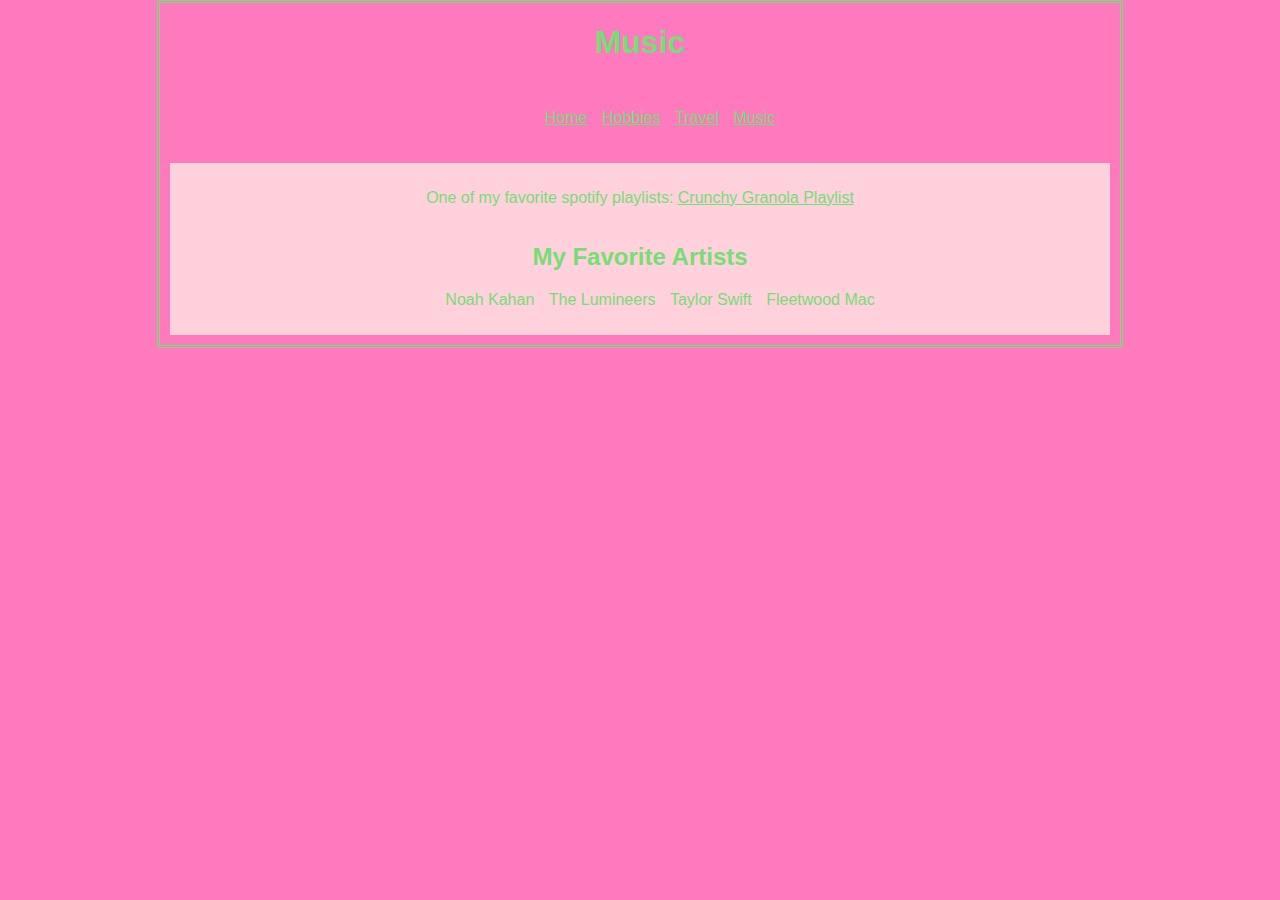
<file: Music.html>
<!DOCTYPE html>
<html lang="en">

<head>
    <meta charset="UTF-8">
    <meta name="viewport" content="width=device-width, initial-scale=1.0">
    <link rel="stylesheet" text="text/css" href="stylesheet.css">
    <title>Bellas Website- Music</title>
</head>

<body>
    <header>
        <h1>Music</h1>
        <nav>
         <ul>
                <li><a href="index.html">Home</a></li>
                <li><a href="hobbies.html">Hobbies</a></li>
                <li><a href="Travel.html">Travel</a></li>
                <li><a href="Music.html">Music</a></li>
            </ul>
        </nav>

                 <main>
        <section>
            
          <p> One of my favorite spotify playlists: <a href="https://open.spotify.com/playlist/7aXIdpuZxDCerAGfptliBD"target="_blank">Crunchy Granola Playlist</a></p>


                <section>
            <h2>My Favorite Artists</h2>
            <ol>
                <li>Noah Kahan</li>
                <li>The Lumineers</li>
                <li>Taylor Swift</li>
                <li>Fleetwood Mac</li>






            </ol>
        </section>
    </main>
</body>

</html>
</file>
<file: stylesheet.css>
* {
font-family: Tahoma, sans-serif;
color:#77DD77;
text-align: center;

}

header
{font-family: Impact, sans-serif;

}



body {
	width: 960px;
	margin: 0 auto;
	border:double;
	background-color: #FF79BE;
 }


nav {
	background color:#FBB9F9;
	padding: 10px;
	margin: 10px;
}


li {
	display: inline;
	padding: 5px;
}

section {
	overflow: auto;
	height: 100%;
}

main {
	background: #FFD1DC;
	padding: 10px;
	margin: 10px;

}

#unique-page {
    background-color:#77DD77  ;
    border: dotted;
    border-block-color: #FBB9F9;
    padding: 15px;
    margin-top: 30px;
    font-family: Tahoma,sans-serif;
    color: #FF79BE;
    text-align: horizantal;

#uniqueheader { background-color:#FFD1DC }

#navunique {background-color: #FFD1DC}
</file>
